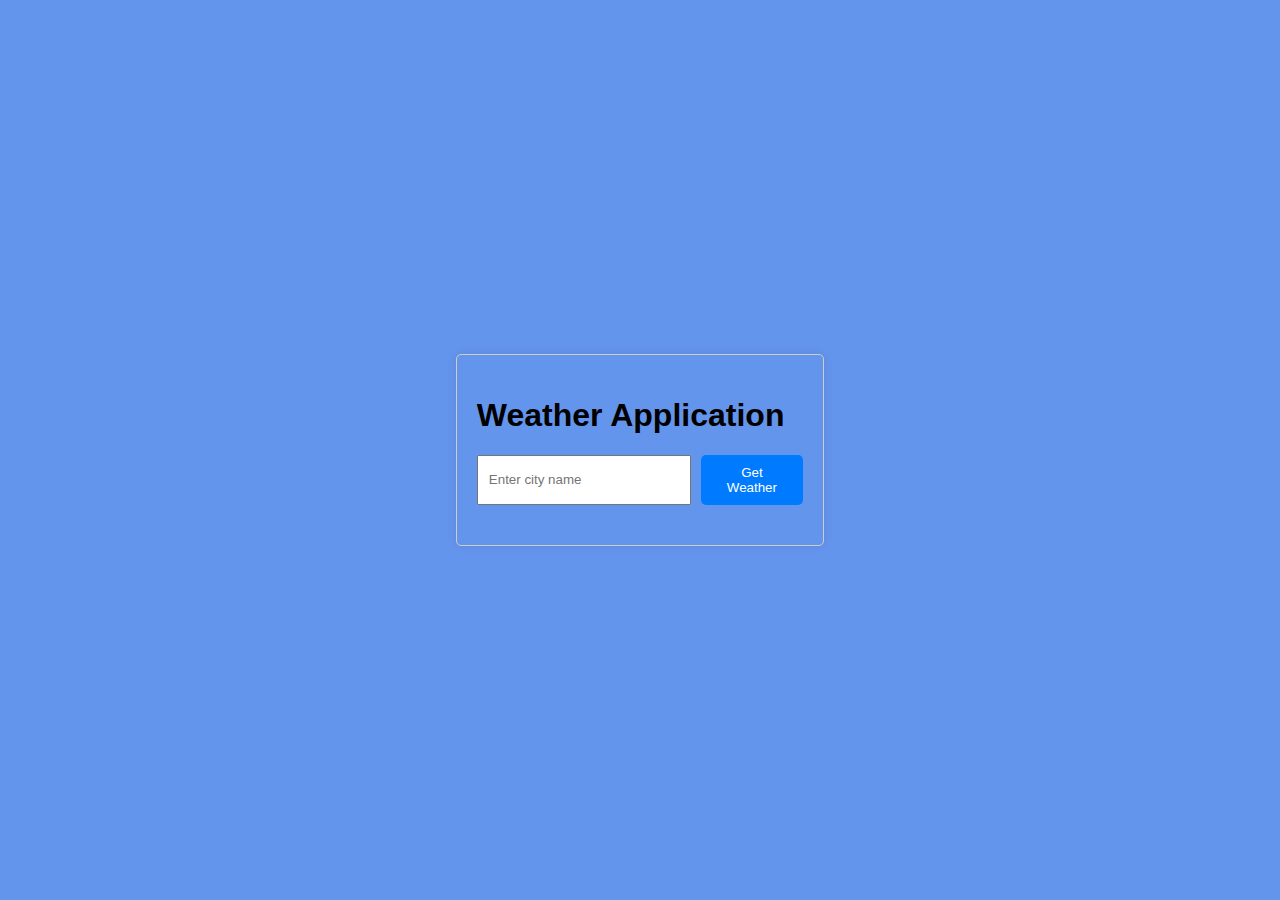
<file: index.html>
<!DOCTYPE html>
<html lang="en">
<head>
    <meta charset="UTF-8">
    <meta name="viewport" content="width=device-width, initial-scale=1.0">
    <title>Weather Application</title>
    <link rel="stylesheet" href="styles.css">
</head>
<body>
    <div class="container">
        <h1>Weather Application</h1>
        <div id="inputdiv">
            <input type="text" id="cityInput" placeholder="Enter city name">
            <button id="fetchWeatherBtn">Get Weather</button>
        </div>
        <div id="weatherInfo"></div>
    </div>
    
    <script src="script.js"></script>
</body>
</html>
</file>
<file: styles.css>
body ,html {
    display: flex;
    justify-content: center;
    align-items: center;
    height: 100%;
    font-family: Arial, sans-serif;
    margin: 0;
    padding: 0;
    background-color: cornflowerblue;
}
#inputdiv{
    display: flex;
    flex-direction: row;
}

.container {
    max-width: 600px;
    margin: 50px auto;
    padding: 20px;
    border: 1px solid #ccc;
    border-radius: 5px;
    box-shadow: 0 0 10px rgba(0, 0, 0, 0.1);
}

input[type="text"] {
    padding: 10px;
    width: 70%;
    margin-right: 10px;
}

button {
    padding: 10px 20px;
    background-color: #007bff;
    color: #fff;
    border: none;
    border-radius: 5px;
    cursor: pointer;
}

button:hover {
    background-color: #0056b3;
}

#weatherInfo {
    margin-top: 20px;
}
</file>
